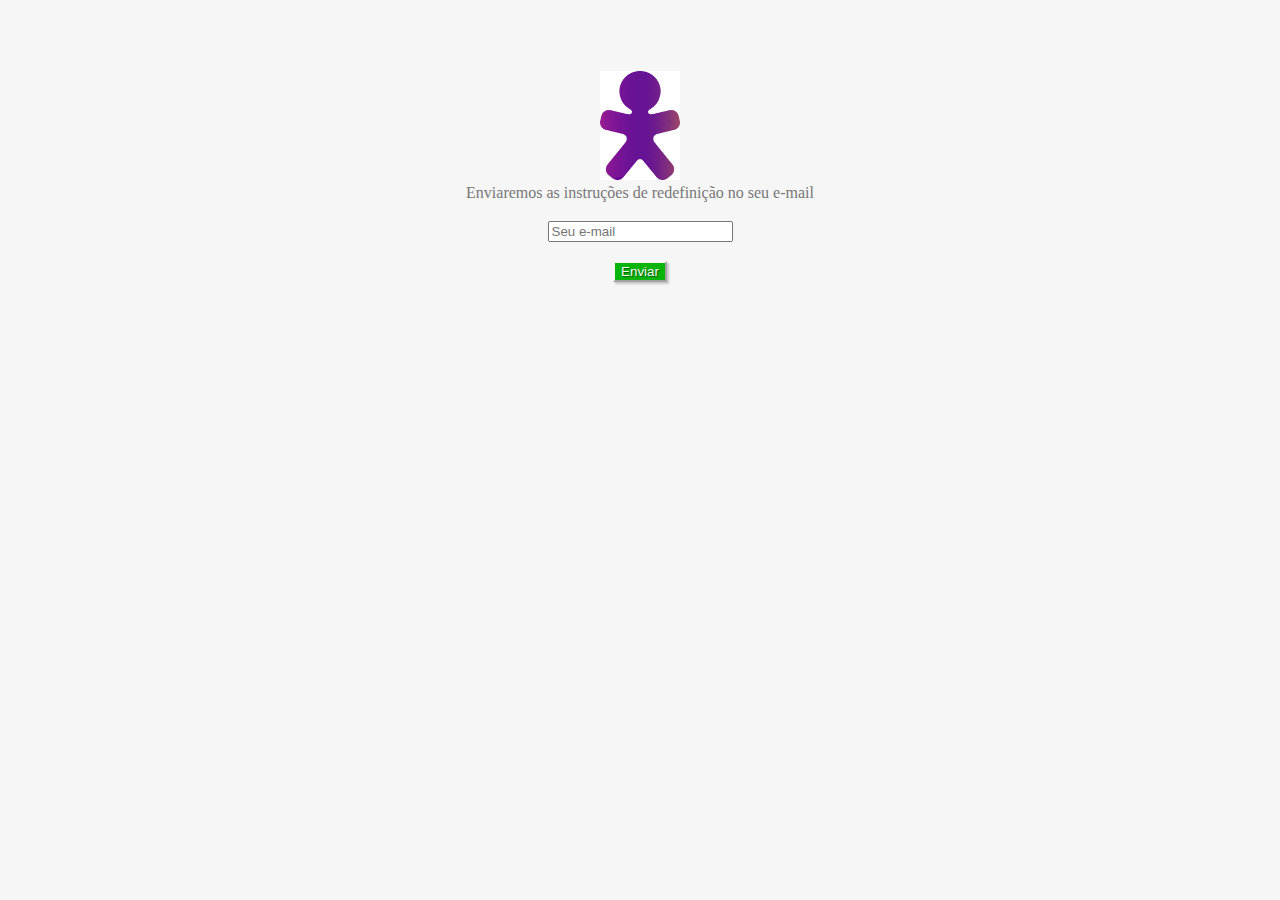
<file: esqueceu-a-senha.html>
<!DOCTYPE html>
<html lang="pt-br">

<head>
  <meta charset="UTF-8" />
  <meta http-equiv="X-UA-Compatible" content="IE=edge" />
  <meta name="viewport" content="width=device-width, initial-scale=1" />

  <title>Esqueceu a senha</title>
  <link rel="stylesheet" type="text/css" href="css/StyleSenha.css" />
  <!--<link rel="stylesheet" type="text/css" href="assets/stylesheets/vendors.min.css"/>
  <link rel="stylesheet" type="text/css" href="assets/stylesheets/algaworks.min.css"/>
  <link rel="stylesheet" type="text/css" href="assets/stylesheets/application.css"/>
   HTML5 shim and Respond.js for IE8 support of HTML5 elements and media queries -->
  <!-- WARNING: Respond.js doesn't work if you view the page via file:// -->
  <!--[if lt IE 9]>
    <script src="https://oss.maxcdn.com/html5shiv/3.7.2/html5shiv.min.js"></script>
    <script src="https://oss.maxcdn.com/respond/1.4.2/respond.min.js"></script>
  <![endif]-->
</head>

<body class="aw-layout-simple-page">
  <div class="aw-layout-simple-page__container">

    <form>

      <div class="aw-simple-panel">
        <img class="imglogin" src="img/loading-new-unbordered.gif" />

        <div class="aw-simple-panel__message">
          Enviaremos as instruções de redefinição no seu e-mail
        </div>

        <div class="aw-simple-panel__box">
          <div class="form-group-has-feedback">
            <input type="email" class="form-control-input-lg" placeholder="Seu e-mail">
            <span class="glyphicon  glyphicon-envelope  form-control-feedback" aria-hidden="true"></span>
          </div>

        </div>

        <div class="form-group">
          <button id="btn-enviar" type="submit" class="btn  btn-primary  btn-lg  aw-btn-full-width"> Enviar </button>

        </div>

      </div>

    </form>

  </div>

  <!--<script src="assets/javascripts/vendors.min.js"></script>
  <script src="assets/javascripts/algaworks.min.js"></script> -->
</body>

</html>
</file>
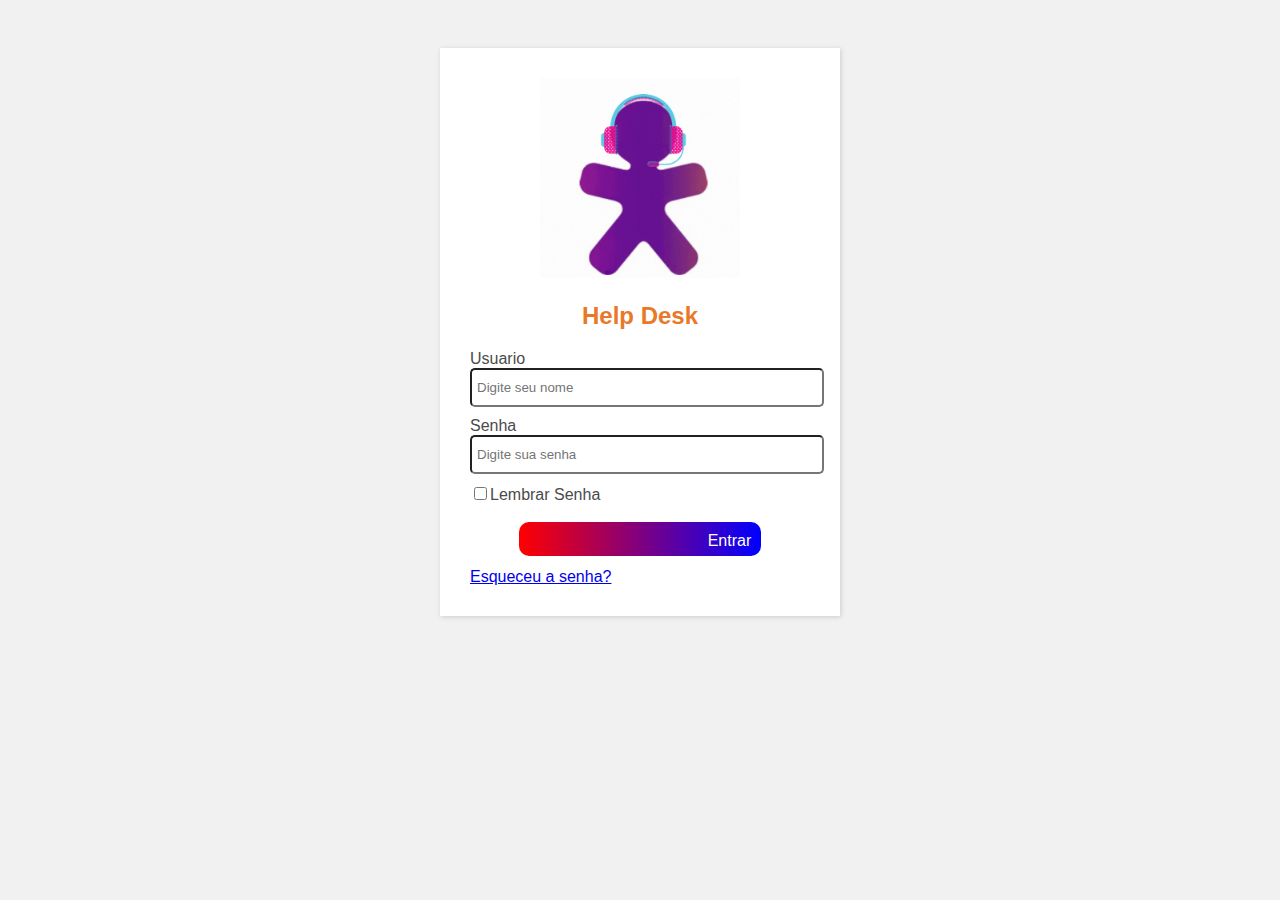
<file: login.html>
<!DOCTYPE html>
    <html lang="pt-br">
<head>
    <meta charset="UTF-8">
    <meta name="viewport" content="width-device width, initial-scale-1.0">
    <meta http-equiv="X-UA-Compatible" content="ie-edge">
    <link rel="stylesheet" href="css/styleLogin.css">
    <meta name="author" content="Miriam Bullem">
    <title>Controle de Acesso</title>
</head>
<body>
    <form class="form" action="menu.html">
       <div class="card">
            <div class="card-top"> 
                <img class="imglogin" src="img/VivoHeadset.gif" alt="">
                <h2 class="title">Help Desk</h2>
            </div>
            <div class="card-group">
                <label>Usuario</label>
                <input id="txtUsuario" type="text" name="email" placeholder="Digite seu nome" required autocomplete="off">
            </div>
            <div class="card-group">
                <label>Senha</label>
                <input id="txtSenha" type="password" name="senha" placeholder="Digite sua senha" required>
            </div>
            <div class="card-group">
                <label><input type="checkbox">Lembrar Senha</label>
            </div>
            <!-- <div class="card-group btn">
                <button type="submit" value="logar" href="index.html">LOGAR</button>
            </div> -->

            <br>

            <div id="botao-entrar">
                <a class="btn-link" href="index.html">Entrar</a>
            </div>
            
            <br>

            <a href="menu.html"></a>
            <div class="pull-right">
                <a href="esqueceu-a-senha.html">Esqueceu a senha?</a>
            </div>
       </div> 
    </form>

</body>
</html>
</file>
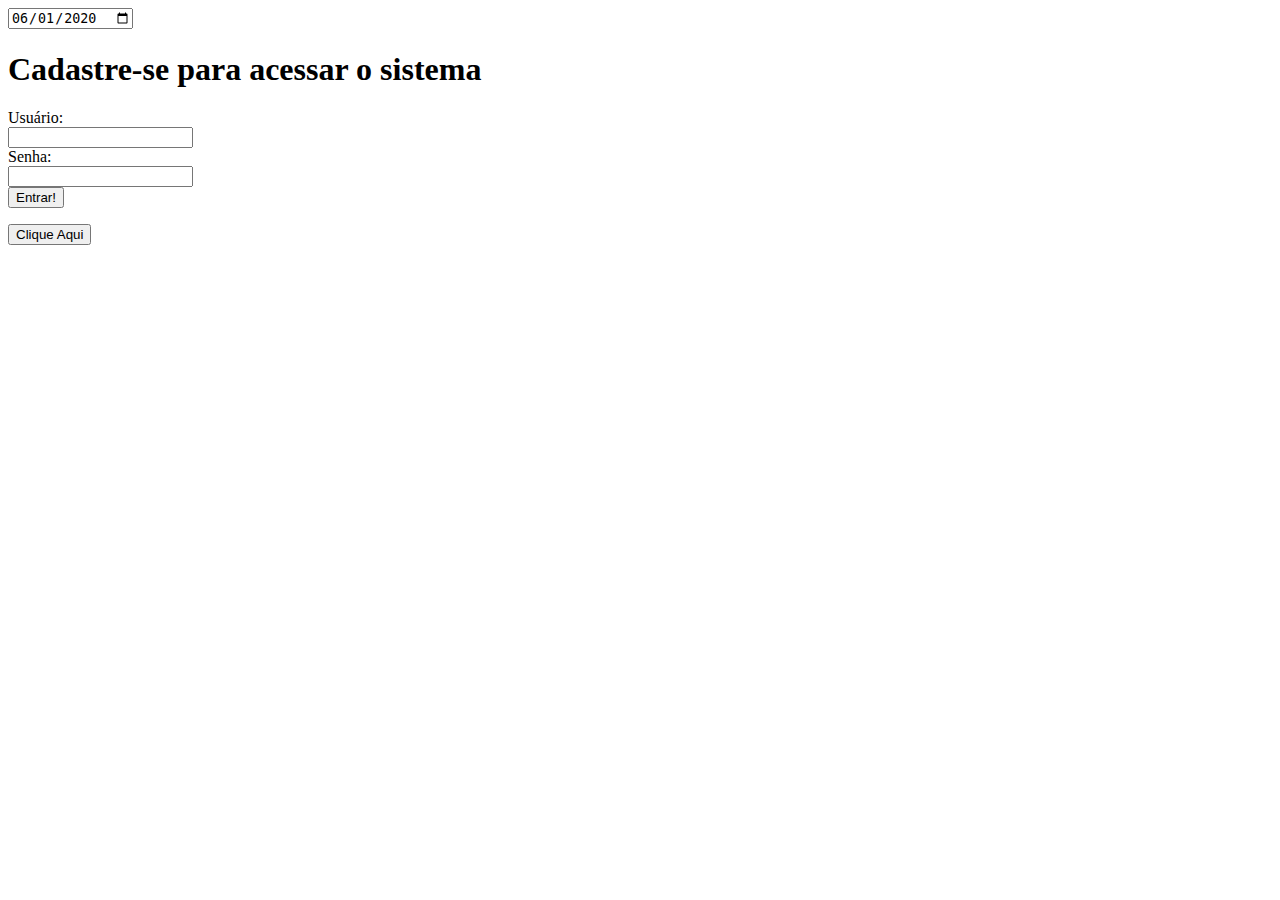
<file: teste.html>
<html>
<body>
    <head>
        <!-- Metadados -->
        <meta charset="utf-8">
        <meta name="viewport" content="width=device-width, initial-scale=1, shrink-to-fit=no">
        <title>Data, Hora e Login </title>
        <input id="date" type="date" value="2020-06-01">
        <h1>Cadastre-se para acessar o sistema</h1>
        <script language="JavaScript">
            function validar(){ // só permitirá o envio se os dados forem fornecidos
        if(document.login.nome.value == ""){
            alert("Forneça o nome do usuário");
            document.login.nome.focus();
        return false;
        }
        else if(document.login.senha.value == ""){
        alert("Forneça a senha do usuário");
        document.login.senha.focus();
        return false;
        }
        else{
        return true;
        }
        }
        </script>
    </head>

    <form name="login" action="gravar.php" method="post"
    onsubmit="return validar()">
    Usuário:<br>
    <input type="text" id="nome" name="nome"><br>
    Senha:<br>
    <input type="password" id="senha" name="senha"><br>
    <input type="submit" value="Entrar!">
    </form>
    </body>

    <!-- from para anexo do erro -->
    <form>
        <input type="button" value="Clique Aqui" onclick="msg()">
      </form>
      
      <script>
      function msg() {
        alert("Você clicou no botão!");
      }
      </script>

</html>
</file>
<file: css/StyleSenha.css>
/*---------------------------------------*\
  Simple panel
  - Usado para login e "esqueci a senha"
\*---------------------------------------*/
.aw-simple-panel {
    color: #777777;
    text-align: center;
  }
    
  .aw-simple-panel__footer {
    padding: 10px 0;
  }
.aw-layout-simple-page {
    background-color: #f6f6f6;
  }
  .aw-layout-simple-page__container {
    display: block;
    max-width: 420px;
    margin: auto;
    padding: 0 10px;
    padding-top: 5%;
  }
  .aw-layout-loading {
    position: fixed;
    z-index: 9998;
    display: none;
    width: 50%;
    height: 50%;
    padding-bottom: 65px;
    text-align: center;
  }
  .aw-layout-loading__container {
    display: table-cell;
    vertical-align: middle;
  }
  .imglogin{
     width: 80px;
}

.aw-simple-panel__message {
  padding-bottom: 0.5cm;
}

.form-group {
  padding: 0.5cm;
}

#btn-enviar {
  background-color: rgb(8, 180, 8);
  border-color: #f6f6f6;
  color: #f6f6f6;
  box-shadow: 2px 2px 2px rgba(0,0,0,0.2);
  text-shadow: 1px 1px 1px rgba(0,0,0,0.5);
  }
</file>
<file: css/styleLogin.css>
body{
   background-color: #f1f1f1;
   font-family: sans-serif; 
}

.form {
    width: 400px;
    margin: auto;
    padding-top: 40px;
}

.card{
    box-shadow: 1px 1px 5px #ccc;
    background-color: white;
    padding: 30px;
   /* border-radius: 5px; */
}

.card-top{
    text-align: center;
}
.card-group {
    margin-bottom: 10px;
}
.card-group > label{
    width: 100%;
    color: rgb(75, 75, 75);
    display: block;
}

.card-group > input{
    border-radius: 5px;
    outline: 0;
    width: 100%;
    height: 25px;
    padding: 5px;
}

.btn-link {
    text-decoration: none;
    background-image: linear-gradient(to right, red, blue);
    width: 20px;
    height: 2cm;
    border-radius: 10px;
    padding: 10px;
    color: white;
    text-align: right;
    border: 0px;
    padding-bottom: 0.2cm;
    padding-inline-start: 5cm;
    position:relative;
    }

#botao-entrar{
    text-align: center;
}

.btn button:hover{
    background-image: linear-gradient(to right,#D7B6E2,#5D1293);
    
}
.imglogin{
   /* border-radius: 100px; */
    width: 200px;
}

.title{
    color:#E97828;
}
</file>
